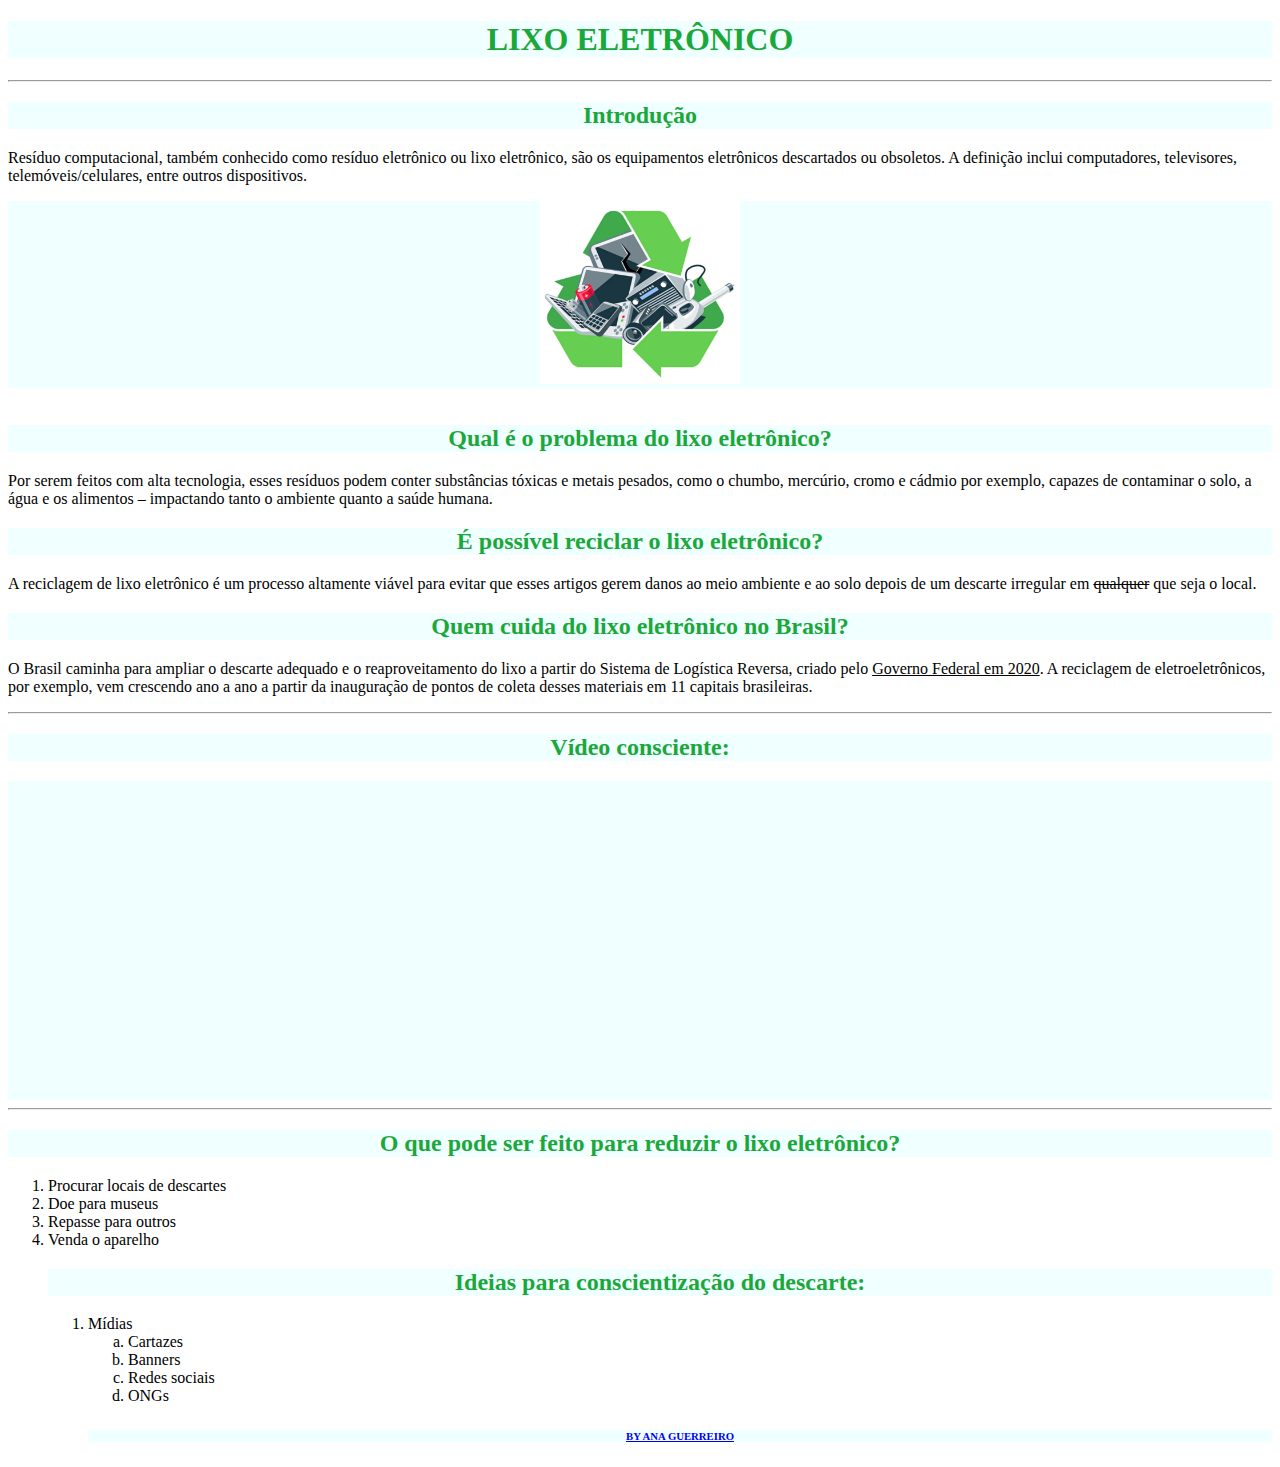
<file: index.html>
<!DOCTYPE html>
<html lang="pt-br">
<head>
    <meta charset="UTF-8">
    <meta http-equiv="X-UA-Compatible" content="IE=edge">
    <meta name="viewport" content="width=device-width, initial-scale=1.0">
    <title>Document</title>


    <link href="css/estilo.css" rel="stylesheet">
</head>

<body>                                              
    
    <header>
    <h1>LIXO ELETRÔNICO</h1>
    </header>
    <hr>
    <h2>Introdução</h2> 
    <p>Resíduo computacional, também conhecido como resíduo eletrônico ou lixo eletrônico, são os equipamentos
        eletrônicos descartados ou obsoletos. A definição inclui computadores, televisores, telemóveis/celulares,
        entre outros dispositivos.</p>
   <header><img src="img/lixo eletrônico.webp" alt="login" title="lixo eletrônico" width="200"></header>
   <br>
   <h2>Qual é o problema do lixo eletrônico?</h2>
   <p>Por serem feitos com alta tecnologia, esses resíduos podem conter substâncias tóxicas e metais pesados, como o chumbo, mercúrio, cromo e cádmio por exemplo, capazes de contaminar o solo, a água e os alimentos – impactando tanto o ambiente quanto a saúde humana.</h5>
   <h2>É possível reciclar o lixo eletrônico?</h2>
   <p>A reciclagem de lixo eletrônico é um processo altamente viável para evitar que esses artigos gerem danos ao
    meio ambiente e ao solo depois de um descarte irregular em <del>qualquer</del> que seja o local.</p>
    <h2>Quem cuida do lixo eletrônico no Brasil?</h2>
    <p>O Brasil caminha para ampliar o descarte adequado e o reaproveitamento do lixo a partir do Sistema de
        Logística Reversa, criado pelo <ins>Governo Federal em 2020</ins>. A reciclagem de eletroeletrônicos, por exemplo,
        vem crescendo ano a ano a partir da inauguração de pontos de coleta desses materiais em 11 capitais
        brasileiras.</p>
    <hr>
        <h2>Vídeo consciente:</h2>
    <header><iframe width="560" height="315" src="https://www.youtube.com/embed/zE3IiDFaJlk" title="YouTube video player" frameborder="0" allow="accelerometer; autoplay; clipboard-write; encrypted-media; gyroscope; picture-in-picture; web-share" allowfullscreen></iframe></header>  
    <hr>  
    <h2>O que pode ser feito para reduzir o lixo eletrônico?</h2>
    <ol type="1">
        <li>Procurar locais de descartes</li>
        <li>Doe para museus</li>
        <li>Repasse para outros</li>
        <li>Venda o aparelho</li>
    <h2>Ideias para conscientização do descarte:</h2>
    <ol>
        <li>Mídias</li>
        <ol type="a">
            <li>Cartazes</li>
            <li>Banners</li>
            <li>Redes sociais</li>
            <li>ONGs</li>
        </ol>
    <header><strong><h6><a href="sobre.html">BY ANA GUERREIRO</a></h6></strong></header>
    
    <!-- Plugin VLibras -->
    <div vw class="enabled">
        <div vw-access-button class="active"></div>
            <div vw-plugin-wrapper>
                <div class="vw-plugin-top-wrapper"></div>
            </div>
    </div>
    <script src="https://vlibras.gov.br/app/vlibras-plugin.js"></script>
    <script>
        new window.VLibras.Widget('https://vlibras.gov.br/app');
    </script>
    <!-- Plugin VLibras -->

</body>
</html>
</file>
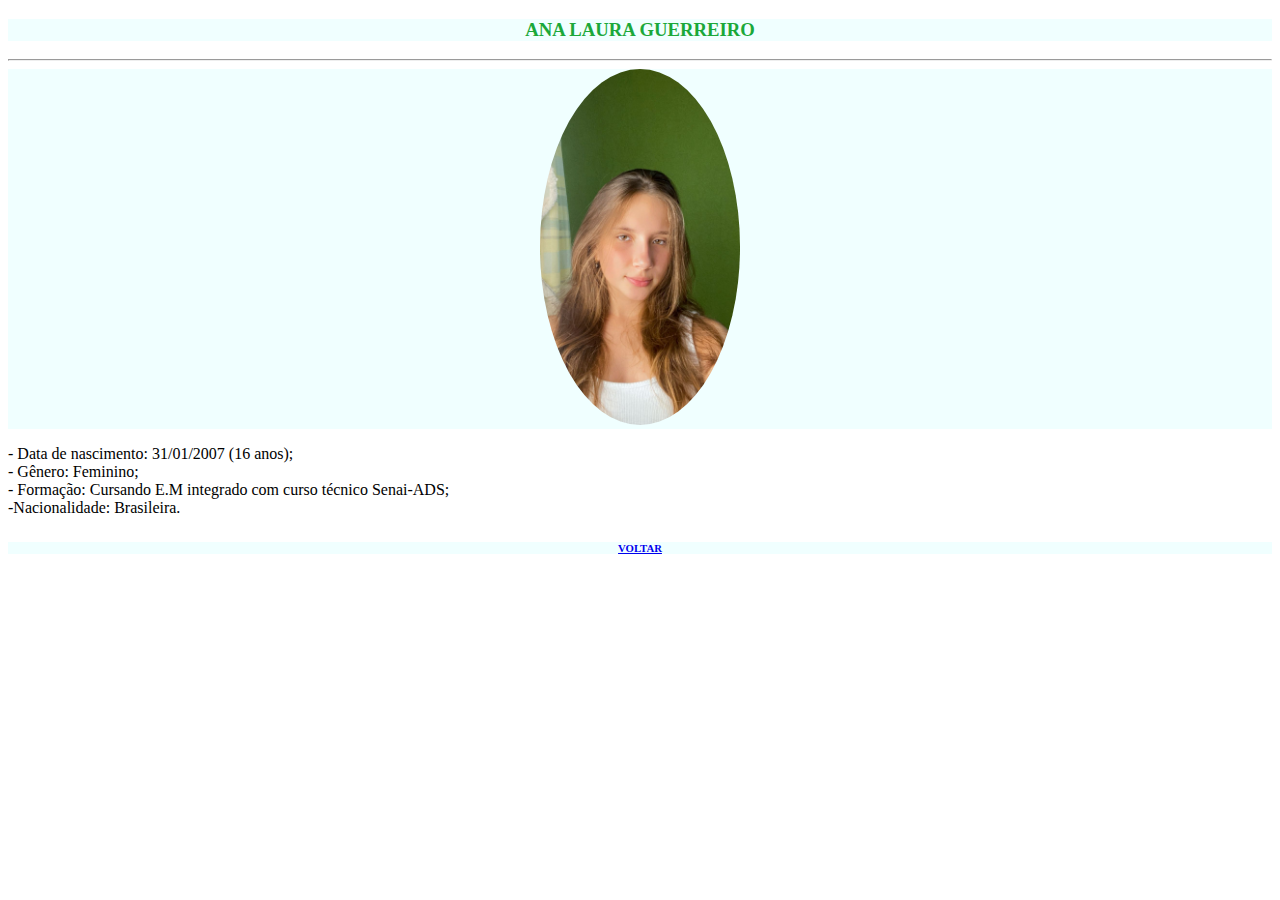
<file: sobre.html>
<!DOCTYPE html>
<html lang="pt-br">
<head>
    <meta charset="UTF-8">
    <meta http-equiv="X-UA-Compatible" content="IE=edge">
    <meta name="viewport" content="width=device-width, initial-scale=1.0">
    <title>Document</title>

    <link href="sobre.css" rel="stylesheet">
</head>
<body>
  <header><H3>ANA LAURA GUERREIRO</H3></header> 
  <hr>
  <header><img src="img/IMG-20230125-WA0026.jpg" alt="login" title="lixo eletrônico" width="200"></header>
 <p> - Data de nascimento: 31/01/2007 (16 anos);
  <br>
  - Gênero: Feminino;
  <br>
  - Formação: Cursando E.M integrado com curso técnico Senai-ADS;
  <br>
  -Nacionalidade: Brasileira.
  </p>  
  <header><strong><h6><a href="index.html">VOLTAR</a></h6></strong></header>
   <!-- Plugin VLibras -->
   <div vw class="enabled">
    <div vw-access-button class="active"></div>
        <div vw-plugin-wrapper>
            <div class="vw-plugin-top-wrapper"></div>
        </div>
</div>
<script src="https://vlibras.gov.br/app/vlibras-plugin.js"></script>
<script>
    new window.VLibras.Widget('https://vlibras.gov.br/app');
</script>
<!-- Plugin VLibras -->
</body>
</html>
</file>
<file: css/estilo.css>
h1, h2, header {
            text-align:center;
            color: rgb(27, 168, 58);
            background-color: azure;
        }
</file>
<file: sobre.css>
h1, h2, header {
    text-align:center;
    color: rgb(27, 168, 58);
    background-color: azure;
    }
img {
border-radius: 50%;
}
</file>
